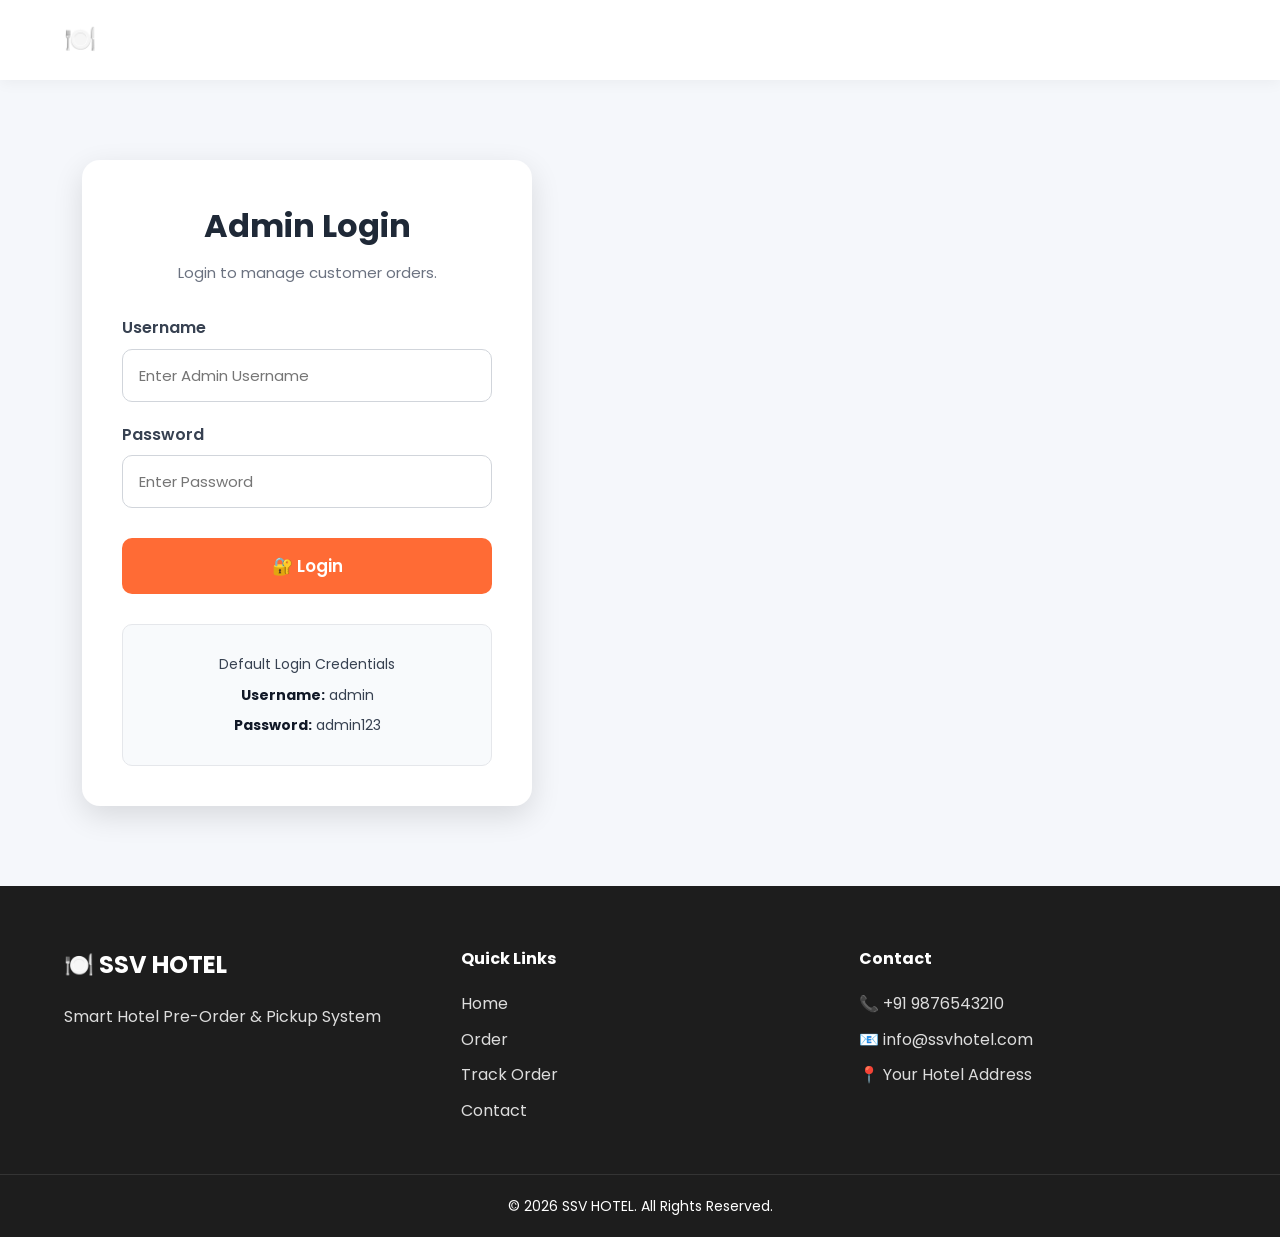
<file: Frontend/admin-login.html>
<!DOCTYPE html>
<html lang="en">

<head>

<meta charset="UTF-8">
<meta name="viewport" content="width=device-width, initial-scale=1.0">

<title>Admin Login | SSV HOTEL</title>

<link rel="preconnect" href="https://fonts.googleapis.com">

<link rel="preconnect" href="https://fonts.gstatic.com" crossorigin>

<link href="https://fonts.googleapis.com/css2?family=Poppins:wght@300;400;500;600;700&display=swap" rel="stylesheet">

<link rel="stylesheet" href="CSS/style.css">

<link rel="stylesheet" href="CSS/admin-login.css">

</head>

<body>

<header>

<div class="container">

<nav>

<div class="logo">

🍽️ SSV HOTEL

</div>

<ul class="nav-links">

<li><a href="index.html">Home</a></li>

<li><a href="order.html">Order</a></li>

<li><a href="track.html">Track</a></li>

</ul>

</nav>

</div>

</header>

<section class="admin-login-section">

<div class="container">

<div class="admin-login-card">

<h2>Admin Login</h2>

<p>
Login to manage customer orders.
</p>
<form id="adminLoginForm">

    <div class="form-group">

        <label for="username">

            Username

        </label>

        <input
            type="text"
            id="username"
            placeholder="Enter Admin Username"
            required>

    </div>

    <div class="form-group">

        <label for="password">

            Password

        </label>

        <input
            type="password"
            id="password"
            placeholder="Enter Password"
            required>

    </div>

    <button
        type="submit"
        class="btn-primary"
        id="loginBtn">

        🔐 Login

    </button>

</form>

<div class="login-message">

    <p>

        Default Login Credentials

    </p>

    <p>

        <strong>Username:</strong> admin

    </p>

    <p>

        <strong>Password:</strong> admin123

    </p>

</div>
</div>

</div>

</section>

<!-- ================= FOOTER ================= -->

<footer>

    <div class="container footer-content">

        <div>

            <h2>🍽️ SSV HOTEL</h2>

            <p>

                Smart Hotel Pre-Order & Pickup System

            </p>

        </div>

        <div>

            <h4>Quick Links</h4>

            <ul>

                <li><a href="index.html">Home</a></li>

                <li><a href="order.html">Order</a></li>

                <li><a href="track.html">Track Order</a></li>

                <li><a href="contact.html">Contact</a></li>

            </ul>

        </div>

        <div>

            <h4>Contact</h4>

            <p>📞 +91 9876543210</p>

            <p>📧 info@ssvhotel.com</p>

            <p>📍 Your Hotel Address</p>

        </div>

    </div>

    <div class="copyright">

        © 2026 SSV HOTEL. All Rights Reserved.

    </div>

</footer>

<script src="js/admin-login.js"></script>

</body>

</html>
</file>
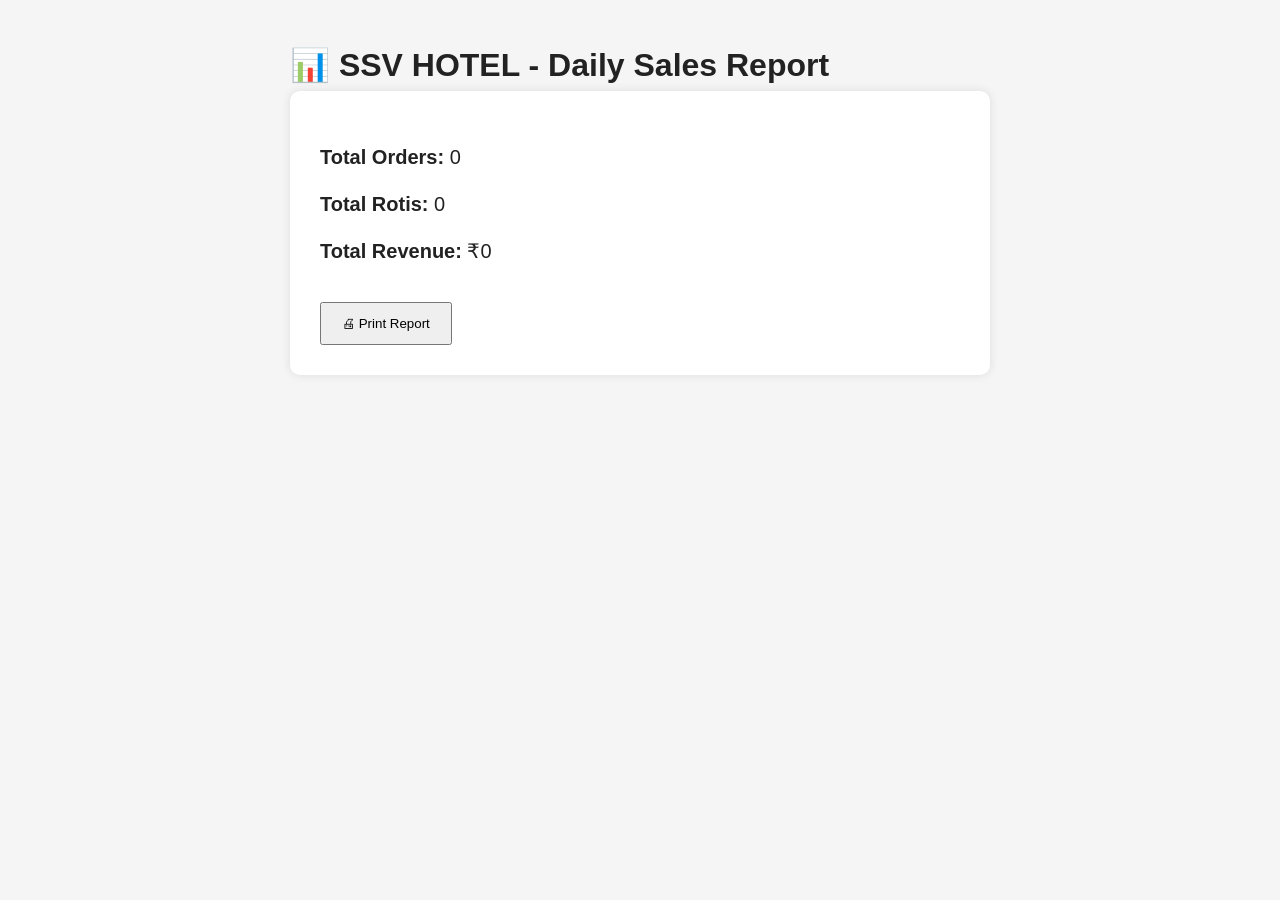
<file: Frontend/daily-report.html>
<!DOCTYPE html>
<html lang="en">
<head>
    <meta charset="UTF-8">
    <meta name="viewport" content="width=device-width, initial-scale=1.0">
    <title>Daily Sales Report</title>

    <link rel="stylesheet" href="CSS/style.css">
    <link rel="stylesheet" href="CSS/daily-report.css">
</head>
<body>

<div class="container">

    <h1>📊 SSV HOTEL - Daily Sales Report</h1>

    <div class="report-card">

        <h2 id="reportDate"></h2>

        <p><strong>Total Orders:</strong> <span id="totalOrders">0</span></p>

        <p><strong>Total Rotis:</strong> <span id="totalRotis">0</span></p>

        <p><strong>Total Revenue:</strong> ₹<span id="totalRevenue">0</span></p>

        <button onclick="window.print()">🖨 Print Report</button>

    </div>

</div>

<script src="js/daily-report.js"></script>

</body>
</html>
</file>
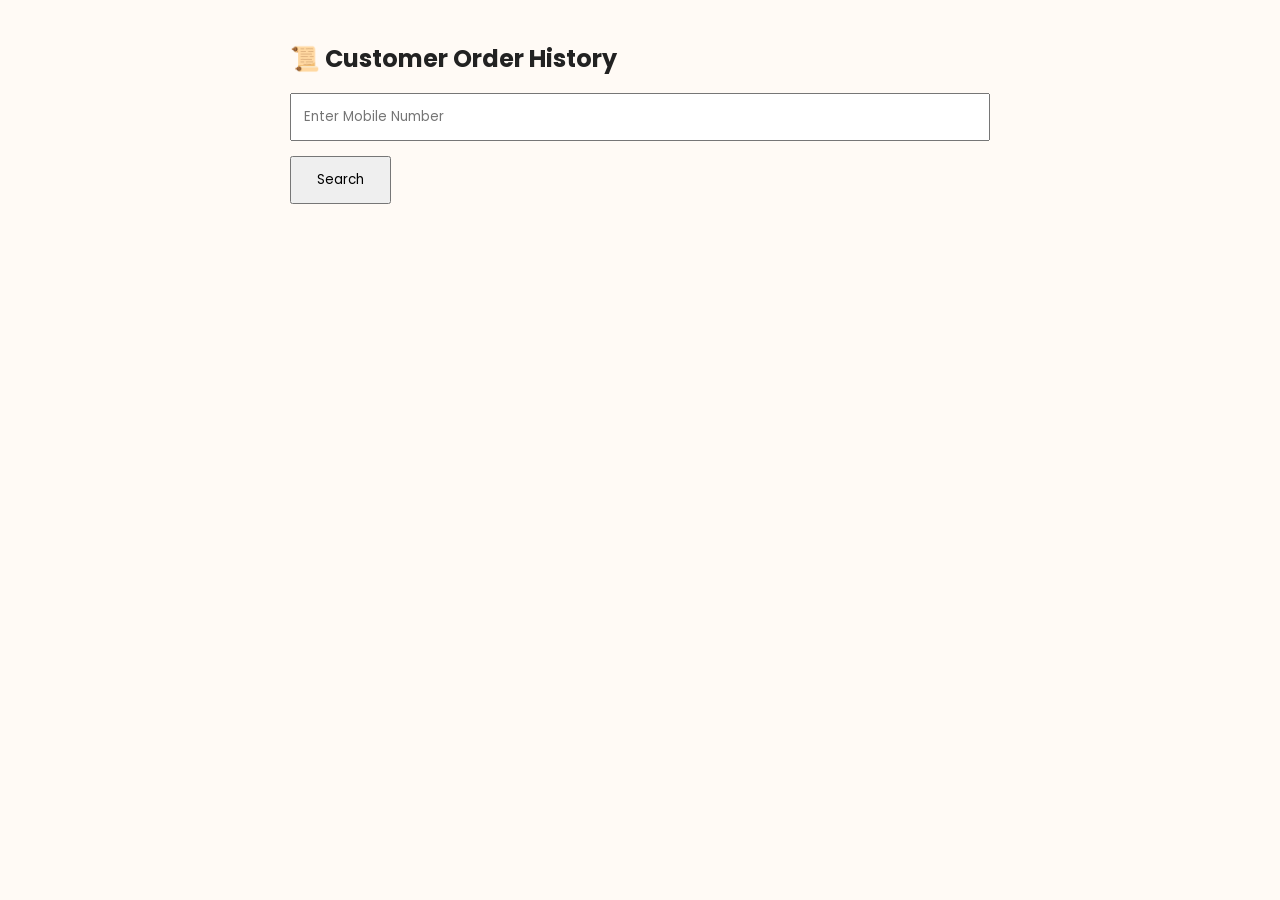
<file: Frontend/order-history.html>
<!DOCTYPE html>
<html lang="en">
<head>
<meta charset="UTF-8">
<meta name="viewport" content="width=device-width, initial-scale=1.0">
<title>Order History | SSV HOTEL</title>

<link rel="stylesheet" href="CSS/style.css">
<link rel="stylesheet" href="CSS/order-history.css">

</head>

<body>

<div class="container">

<h2>📜 Customer Order History</h2>

<input
type="text"
id="mobile"
placeholder="Enter Mobile Number">

<button onclick="loadHistory()">

Search

</button>

<div id="history">

</div>

</div>

<script src="js/order-history.js"></script>

</body>
</html>
</file>
<file: Frontend/CSS/style.css>
/* ===========================
   GOOGLE FONT
=========================== */

@import url('https://fonts.googleapis.com/css2?family=Poppins:wght@300;400;500;600;700;800&display=swap');

/* ===========================
   RESET
=========================== */

*{
    margin:0;
    padding:0;
    box-sizing:border-box;
}

html{
    scroll-behavior:smooth;
}

body{
    font-family:'Poppins',sans-serif;
    background:#ffffff;
    color:#222831;
    line-height:1.6;
}

img{
    width:100%;
    display:block;
}

a{
    text-decoration:none;
    color:inherit;
}

ul{
    list-style:none;
}

button,
input,
textarea{
    font-family:inherit;
}

/* ===========================
   COLORS
=========================== */

:root{

    --primary:#ff6b35;

    --primary-dark:#e75a27;

    --secondary:#222831;

    --white:#ffffff;

    --light:#f8f9fa;

    --gray:#777;

    --border:#e6e6e6;

    --shadow:0 10px 30px rgba(0,0,0,.08);

}

/* ===========================
   CONTAINER
=========================== */

.container{

    width:90%;

    max-width:1200px;

    margin:auto;

}

/* ===========================
   SECTION
=========================== */

section{

    padding:80px 0;

}

.section-title{

    text-align:center;

    margin-bottom:60px;

}

.section-title h2{

    font-size:40px;

    color:var(--secondary);

    margin-bottom:15px;

}

.section-title p{

    color:var(--gray);

    font-size:17px;

}

/* ===========================
   HEADER
=========================== */

header{

    width:100%;

    position:sticky;

    top:0;

    left:0;

    background:white;

    box-shadow:0 2px 15px rgba(0,0,0,.05);

    z-index:1000;

}

nav{

    display:flex;

    justify-content:space-between;

    align-items:center;

    height:80px;

}

.logo{

    font-size:28px;

    font-weight:700;

    color:var(--primary);

}

.nav-links{

    display:flex;

    gap:35px;

}

.nav-links a{

    font-size:16px;

    font-weight:500;

    transition:.3s;

}

.nav-links a:hover,

.nav-links .active{

    color:var(--primary);

}

/* ===========================
   BUTTONS
=========================== */

.btn-primary,

.order-btn{

    background:var(--primary);

    color:white;

    padding:14px 30px;

    border-radius:8px;

    transition:.3s;

    font-weight:600;

    display:inline-block;

}

.btn-primary:hover,

.order-btn:hover{

    background:var(--primary-dark);

}

.btn-secondary{

    padding:14px 30px;

    border:2px solid var(--primary);

    border-radius:8px;

    color:var(--primary);

    margin-left:15px;

    transition:.3s;

    display:inline-block;

}

.btn-secondary:hover{

    background:var(--primary);

    color:white;

}

/* ===========================
   FOOTER
=========================== */

footer{

    background:#1d1d1d;

    color:white;

    padding-top:60px;

}

.footer-content{

    display:grid;

    grid-template-columns:repeat(auto-fit,minmax(250px,1fr));

    gap:40px;

    padding-bottom:40px;

}

.footer-content h2,

.footer-content h4{

    margin-bottom:20px;

}

.footer-content p{

    color:#ddd;

    margin-bottom:10px;

}

.footer-content li{

    margin-bottom:10px;

}

.footer-content a{

    color:#ddd;

    transition:.3s;

}

.footer-content a:hover{

    color:var(--primary);

}

.copyright{

    text-align:center;

    border-top:1px solid rgba(255,255,255,.1);

    padding:20px;

    font-size:14px;

}

/* ===========================
   COMMON CARDS
=========================== */

.feature-card,

.step,

.menu-card,

.contact-item{

    background:white;

    border-radius:15px;

    box-shadow:var(--shadow);

}

/* ===========================
   RESPONSIVE
=========================== */

@media(max-width:992px){

    .nav-links{

        display:none;

    }

}

@media(max-width:768px){

    section{

        padding:60px 0;

    }

    .section-title h2{

        font-size:30px;

    }

    .btn-primary,

    .btn-secondary{

        display:block;

        width:100%;

        text-align:center;

        margin:10px 0;

    }

    .order-btn{

        display:none;

    }

}

@media(max-width:480px){

    .logo{

        font-size:22px;

    }

    .section-title h2{

        font-size:26px;

    }

}
/* ==========================================
   HERO SECTION
========================================== */

.hero{
    padding:80px 8%;
    background:#fffaf5;
}

.hero-content{
    display:flex;
    align-items:center;
    justify-content:space-between;
    gap:60px;
    flex-wrap:wrap;
}

.hero-text{
    flex:1;
}

.hero-text h1{
    font-size:52px;
    color:#222;
    line-height:1.2;
    margin-bottom:20px;
}

.hero-text p{
    font-size:18px;
    color:#666;
    line-height:1.7;
    margin-bottom:35px;
}

.hero-image{
    flex:1;
    text-align:center;
}

.hero-image img{
    width:100%;
    max-width:550px;
    border-radius:20px;
    box-shadow:0 15px 40px rgba(0,0,0,.18);
}

.btn{
    display:inline-block;
    padding:14px 28px;
    margin-right:15px;
    border-radius:10px;
    background:#ff6b35;
    color:#fff;
    text-decoration:none;
    font-weight:600;
    transition:.3s;
}

.btn:hover{
    background:#e85a27;
}

.btn-secondary{
    background:#32445f;
}

.btn-secondary:hover{
    background:#243447;
}

/* Mobile */

@media(max-width:768px){

.hero-content{
    flex-direction:column-reverse;
    text-align:center;
}

.hero-text h1{
    font-size:36px;
}

.hero-image img{
    max-width:100%;
}

.btn{
    display:block;
    margin:10px auto;
    width:220px;
}

}
/* ==========================================
ABOUT SECTION
========================================== */

.about{
    padding:80px 8%;
    background:#ffffff;
}

.about-content{
    display:flex
}
/* ==========================================
   PREMIUM NAVBAR
========================================== */

body{
    margin:0;
    font-family:'Poppins',sans-serif;
    background:#fffaf5;
    color:#222;
}

.container{
    width:90%;
    max-width:1300px;
    margin:auto;
}

.navbar{
    background:#1d120d;
    position:sticky;
    top:0;
    z-index:999;
}

.nav-container{
    display:flex;
    justify-content:space-between;
    align-items:center;
    padding:18px 0;
}

.logo{
    display:flex;
    flex-direction:column;
    color:#fff;
    font-weight:700;
    font-size:26px;
}

.logo small{
    color:#d8c5b5;
    font-size:13px;
    font-weight:400;
}

nav{
    display:flex;
    gap:35px;
}

nav a{
    text-decoration:none;
    color:#fff;
    font-weight:500;
    transition:.3s;
}

nav a:hover,
nav a.active{
    color:#ff6b35;
}

.login-btn{
    background:#ff6b35;
    color:#fff;
    padding:12px 22px;
    border-radius:10px;
    text-decoration:none;
    font-weight:600;
    transition:.3s;
}

.login-btn:hover{
    background:#ff824f;
}

/* ==========================================
   HERO
========================================== */
/* ================= HERO ================= */

.hero{
    padding:60px 0 80px;
    background:#fffaf5;
}

.hero-container{
    display:grid;
    grid-template-columns:1.1fr 0.9fr;
    align-items:center;
    gap:60px;
}

/* Badge */

.tag{
    display:inline-block;
    background:#fff2e7;
    color:#ff6b35;
    padding:10px 20px;
    border-radius:30px;
    font-size:15px;
    font-weight:600;
    margin-bottom:25px;
}

/* Heading */

.hero h1{
    font-size:54px;
    line-height:1.2;
    font-weight:700;
    color:#222;
    margin-bottom:20px;
}

.hero h1 span{
    color:#ff6b35;
}

.hero p{
    font-size:18px;
    color:#666;
    line-height:1.8;
    margin-bottom:30px;
    max-width:520px;
}

/* Features */

.hero-icons{
    display:grid;
    grid-template-columns:repeat(2,1fr);
    gap:16px;
    margin-bottom:35px;
}

.hero-icons div{
    background:#fff;
    padding:18px;
    border-radius:15px;
    box-shadow:0 10px 25px rgba(0,0,0,.08);
    font-size:16px;
    font-weight:600;
}

/* Buttons */
.hero-buttons{
    display:flex;
    gap:20px;
    margin-top:35px;
    margin-bottom:30px;
}

.hero-buttons a{
    display:inline-flex;
    align-items:center;
    justify-content:center;
    text-decoration:none;
}

.order-btn{
    background:#ff6b35;
    color:#fff;
    padding:16px 36px;
    border-radius:12px;
    font-size:17px;
    font-weight:600;
}

.track-btn{
    background:#fff;
    color:#ff6b35;
    border:2px solid #ff6b35;
    padding:16px 36px;
    border-radius:12px;
    font-size:17px;
    font-weight:600;
}

.order-btn:hover{
    background:#e85b2a;
}

.track-btn:hover{
    background:#ff6b35;
    color:#fff;
}

/* Rating */

.rating{
    margin-top:20px;
    font-size:17px;
    color:#555;
    font-weight:600;
}

/* Image */

.hero-right{
    position:relative;
}

.hero-right img{
    width:100%;
    max-width:600px;
    display:block;
    margin:auto;
    border-radius:25px;
    box-shadow:0 20px 50px rgba(0,0,0,.15);
}

.price-card{

    position:absolute;

    right:-18px;
    bottom:35px;

    width:115px;
    height:115px;

    background:#fff;

    border-radius:18px;

    display:flex;
    flex-direction:column;
    justify-content:center;
    align-items:center;

    box-shadow:0 15px 35px rgba(0,0,0,.18);

    z-index:10;
}

.price{

    font-size:52px;

    font-weight:800;

    color:#ff6b35;

    line-height:1;

    margin-bottom:8px;
}

.text{

    font-size:18px;

    font-weight:600;

    color:#555;

    letter-spacing:.5px;
}
/* Mobile */

@media(max-width:991px){

.hero-container{
grid-template-columns:1fr;
text-align:center;
}

.hero h1{
font-size:40px;
}

.hero p{
margin:auto auto 25px;
}

.hero-icons{
grid-template-columns:1fr;
}

.hero-buttons{
justify-content:center;
flex-wrap:wrap;
}

.hero-right{
margin-top:30px;
}

.price-card{
right:20px;
bottom:20px;
}

}
/*================ MENU SECTION ================*/

.menu-section{
    padding:80px 8%;
    background:#fff8f3;
}

.section-title{
    text-align:center;
    font-size:42px;
    color:#222;
    margin-bottom:10px;
    font-weight:700;
}

.section-subtitle{
    text-align:center;
    color:#666;
    font-size:18px;
    margin-bottom:50px;
}

.menu-grid{
    display:grid;
    grid-template-columns:repeat(auto-fit,minmax(320px,1fr));
    gap:35px;
}

.menu-card{
    background:#fff;
    border-radius:20px;
    padding:30px;
    box-shadow:0 15px 35px rgba(0,0,0,.08);
    transition:.3s;
}

.menu-card:hover{
    transform:translateY(-8px);
    box-shadow:0 20px 45px rgba(0,0,0,.15);
}

.menu-card h3{
    font-size:28px;
    color:#ff6b35;
    margin-bottom:10px;
}

.time{
    display:inline-block;
    background:#fff2e7;
    color:#ff6b35;
    padding:8px 16px;
    border-radius:30px;
    font-size:15px;
    font-weight:600;
    margin-bottom:25px;
}

.menu-item{
    display:flex;
    justify-content:space-between;
    align-items:center;
    padding:18px 0;
    border-bottom:1px solid #eee;
    font-size:20px;
}

.menu-item:last-child{
    border-bottom:none;
}

.menu-item span{
    font-weight:600;
    color:#333;
}

.menu-item strong{
    color:#ff6b35;
    font-size:24px;
}

@media(max-width:768px){

.menu-section{
padding:60px 20px;
}

.section-title{
font-size:34px;
}

.menu-card{
padding:22px;
}

.menu-item{
font-size:18px;
}

}
/* ==========================================
FEATURES
========================================== */

.features{
    padding:40px 0 80px;
}

.feature-grid{
    display:grid;
    grid-template-columns:repeat(4,1fr);
    gap:30px;
}

.feature-card{
    background:#fff;
    border-radius:20px;
    padding:35px 25px;
    text-align:center;
    box-shadow:0 10px 30px rgba(0,0,0,.08);
    transition:.3s;
}

.feature-card:hover{
    transform:translateY(-10px);
    box-shadow:0 20px 40px rgba(0,0,0,.12);
}

.feature-icon{
    width:80px;
    height:80px;
    margin:auto;
    border-radius:50%;
    background:#fff4eb;
    display:flex;
    align-items:center;
    justify-content:center;
    font-size:36px;
    margin-bottom:20px;
}

.feature-card h3{
    margin-bottom:15px;
    font-size:26px;
    color:#222;
}

.feature-card p{
    color:#666;
    line-height:1.8;
    font-size:16px;
}
/* ==========================================
HOW IT WORKS
========================================== */

.how-it-works{
    padding:90px 0;
    background:#fff;
}

.section-title{
    text-align:center;
    font-size:46px;
    margin-bottom:10px;
    color:#222;
}

.section-subtitle{
    text-align:center;
    color:#777;
    margin-bottom:60px;
    font-size:18px;
}

.steps-grid{
    display:grid;
    grid-template-columns:repeat(4,1fr);
    gap:30px;
}

.step-card{
    position:relative;
    background:#fff;
    border-radius:20px;
    padding:35px 25px;
    text-align:center;
    box-shadow:0 10px 25px rgba(0,0,0,.08);
    transition:.3s;
}

.step-card:hover{
    transform:translateY(-8px);
    box-shadow:0 20px 40px rgba(0,0,0,.12);
}

.step-number{
    position:absolute;
    top:15px;
    left:15px;
    width:35px;
    height:35px;
    border-radius:50%;
    background:#ff6b35;
    color:#fff;
    display:flex;
    align-items:center;
    justify-content:center;
    font-weight:700;
}

.step-icon{
    font-size:50px;
    margin:25px 0 20px;
}

.step-card h3{
    font-size:24px;
    margin-bottom:15px;
    color:#222;
}

.step-card p{
    color:#666;
    line-height:1.7;
}
/* ==========================================
ABOUT
========================================== */

/*================ ABOUT SECTION ================*/

.about-section{
    padding:90px 8%;
    background:#fffaf5;
}

.about-container{
    max-width:1200px;
    margin:auto;

    display:grid;
    grid-template-columns:1fr 1fr;
    gap:70px;
    align-items:center;
}

.about-image img{
    width:100%;
    border-radius:22px;
    display:block;
    box-shadow:0 20px 45px rgba(0,0,0,.15);
}

.about-content{
    display:flex;
    flex-direction:column;
    justify-content:center;
}

.about-tag{
    display:inline-block;
    width:max-content;
    background:#ffe7d8;
    color:#ff6b35;
    padding:8px 18px;
    border-radius:30px;
    font-weight:600;
    margin-bottom:18px;
}

.about-content h2{
    font-size:46px;
    color:#222;
    margin-bottom:20px;
    line-height:1.2;
}

.about-content p{
    color:#666;
    font-size:17px;
    line-height:1.8;
    margin-bottom:30px;
}

.about-features{
    display:flex;
    gap:20px;
    margin-bottom:35px;
}

.feature{
    flex:1;
    background:#fff;
    border-radius:18px;
    padding:20px;
    text-align:center;
    box-shadow:0 10px 25px rgba(0,0,0,.08);
    transition:.3s;
    font-size:35px;
}

.feature:hover{
    transform:translateY(-8px);
}

.feature h4{
    margin-top:12px;
    font-size:16px;
    color:#333;
}

.stats{
    display:flex;
    justify-content:space-between;
    margin-bottom:35px;
}

.stats h3{
    color:#ff6b35;
    font-size:34px;
    margin-bottom:6px;
}

.stats span{
    color:#666;
    font-size:15px;
}

.about-btn{
    width:220px;
    text-align:center;
    padding:16px;
    background:#ff6b35;
    color:#fff;
    text-decoration:none;
    border-radius:12px;
    font-size:17px;
    font-weight:600;
    transition:.3s;
}

.about-btn:hover{
    background:#e65a29;
    transform:translateY(-3px);
}

/*================ MOBILE ================*/

@media(max-width:900px){

.about-container{
grid-template-columns:1fr;
text-align:center;
}

.about-tag{
margin:auto;
margin-bottom:20px;
}

.about-content{
align-items:center;
}

.about-features{
flex-direction:column;
width:100%;
}

.stats{
width:100%;
}

.about-btn{
width:100%;
max-width:260px;
}

}
/* ==========================================
CUSTOMER REVIEWS
========================================== */

.reviews{
    padding:100px 0;
    background:#ffffff;
}

.review-grid{
    display:grid;
    grid-template-columns:repeat(3,1fr);
    gap:30px;
}

.review-card{
    background:#fff;
    padding:35px;
    border-radius:20px;
    box-shadow:0 10px 30px rgba(0,0,0,.08);
    transition:.3s;
}

.review-card:hover{
    transform:translateY(-10px);
    box-shadow:0 20px 40px rgba(0,0,0,.12);
}

.stars{
    font-size:22px;
    margin-bottom:20px;
}

.review-card p{
    color:#666;
    line-height:1.8;
    margin-bottom:25px;
}

.review-card h4{
    margin-bottom:5px;
    color:#222;
}

.review-card span{
    color:#888;
    font-size:14px;
}
/* ==========================================
PREMIUM FOOTER
========================================== */

.footer{
    background:#1d120d;
    color:#fff;
    padding:70px 0 0;
    margin-top:80px;
}

.footer-grid{
    display:grid;
    grid-template-columns:2fr 1fr 1fr 1fr;
    gap:50px;
}

.footer h2,
.footer h3{
    margin-bottom:20px;
}

.footer p{
    color:#cfcfcf;
    line-height:1.8;
}

.footer ul{
    list-style:none;
    padding:0;
}

.footer ul li{
    margin-bottom:12px;
}

.footer a{
    color:#ddd;
    text-decoration:none;
    transition:.3s;
}

.footer a:hover{
    color:#ff6b35;
}

.footer-bottom{
    margin-top:50px;
    text-align:center;
    padding:25px;
    border-top:1px solid rgba(255,255,255,.15);
    color:#bbb;
}
/* ==========================================
RESPONSIVE
========================================== */

@media(max-width:992px){

.hero-container,
.about-container{
grid-template-columns:1fr;
}

.feature-grid,
.steps-grid,
.review-grid,
.footer-grid{
grid-template-columns:1fr 1fr;
}

.hero h1{
font-size:48px;
}

nav{
display:none;
}

.price-card{
right:20px;
}

}

@media(max-width:768px){

.feature-grid,
.steps-grid,
.review-grid,
.footer-grid{
grid-template-columns:1fr;
}

.hero{
padding:40px 0;
}

.hero h1{
font-size:36px;
}

.hero-buttons{
flex-direction:column;
}

.about-stats{
flex-direction:column;
gap:20px;
}

.section-title{
font-size:34px;
}

}
/* ==============================
   LANGUAGE SWITCH
============================== */

.language-switch{

    display:flex;

    gap:10px;

    align-items:center;

}

.lang-btn{

    background:#fff;

    color:#ff5722;

    border:none;

    padding:8px 16px;

    border-radius:20px;

    cursor:pointer;

    font-weight:600;

    transition:.3s;

}

.lang-btn:hover{

    background:#ff5722;

    color:#fff;

}

.lang-btn.active{

    background:#ff5722;

    color:#fff;

}
</file>
<file: Frontend/CSS/admin-login.css>
/* ===================================
   SSV HOTEL - ADMIN LOGIN
=================================== */

.admin-login-section{

    min-height:85vh;

    display:flex;

    align-items:center;

    justify-content:center;

    padding:80px 20px;

    background:#f5f7fb;

}

.admin-login-card{

    width:100%;

    max-width:450px;

    background:#fff;

    padding:40px;

    border-radius:18px;

    box-shadow:0 10px 30px rgba(0,0,0,.12);

    text-align:center;

}

.admin-login-card h2{

    font-size:32px;

    color:#1f2937;

    margin-bottom:10px;

}

.admin-login-card p{

    color:#6b7280;

    margin-bottom:30px;

    font-size:15px;

}
/* ===================================
   FORM
=================================== */

.admin-login-card .form-group{

    text-align:left;

    margin-bottom:20px;

}

.admin-login-card label{

    display:block;

    margin-bottom:8px;

    font-weight:600;

    color:#374151;

}

.admin-login-card input{

    width:100%;

    padding:14px 16px;

    border:1px solid #d1d5db;

    border-radius:10px;

    font-size:15px;

    outline:none;

    transition:.3s;

}

.admin-login-card input:focus{

    border-color:#2563eb;

    box-shadow:0 0 8px rgba(37,99,235,.2);

}

.admin-login-card .btn-primary{

    width:100%;

    padding:15px;

    border:none;

    border-radius:10px;

    font-size:17px;

    font-weight:600;

    cursor:pointer;

    margin-top:10px;

    transition:.3s;

}

.admin-login-card .btn-primary:hover{

    transform:translateY(-2px);

}
/* ===================================
   LOGIN MESSAGE
=================================== */

.login-message{

    margin-top:30px;

    padding:20px;

    background:#f8fafc;

    border:1px solid #e5e7eb;

    border-radius:10px;

}

.login-message p{

    margin:8px 0;

    color:#374151;

    font-size:14px;

}

.login-message strong{

    color:#111827;

}

/* ===================================
   RESPONSIVE
=================================== */

@media(max-width:768px){

    .admin-login-card{

        padding:30px 20px;

    }

    .admin-login-card h2{

        font-size:26px;

    }

    .admin-login-card input{

        padding:12px;

    }

    .admin-login-card .btn-primary{

        padding:13px;

        font-size:16px;

    }

}
</file>
<file: Frontend/CSS/daily-report.css>
body{
    font-family: Arial, sans-serif;
    background:#f5f5f5;
}

.container{
    width:90%;
    max-width:700px;
    margin:40px auto;
}

.report-card{
    background:white;
    padding:30px;
    border-radius:10px;
    box-shadow:0 0 10px rgba(0,0,0,.1);
}

.report-card h2{
    margin-bottom:20px;
}

.report-card p{
    font-size:20px;
    margin:15px 0;
}

button{
    margin-top:20px;
    padding:12px 20px;
    cursor:pointer;
}
</file>
<file: Frontend/CSS/order-history.css>
.container{
    width:90%;
    max-width:700px;
    margin:40px auto;
}

input{
    width:100%;
    padding:12px;
    margin:15px 0;
}

button{
    padding:12px 25px;
    cursor:pointer;
}

.card{
    border:1px solid #ddd;
    border-radius:10px;
    padding:15px;
    margin-top:20px;
    background:#fff;
}
</file>
